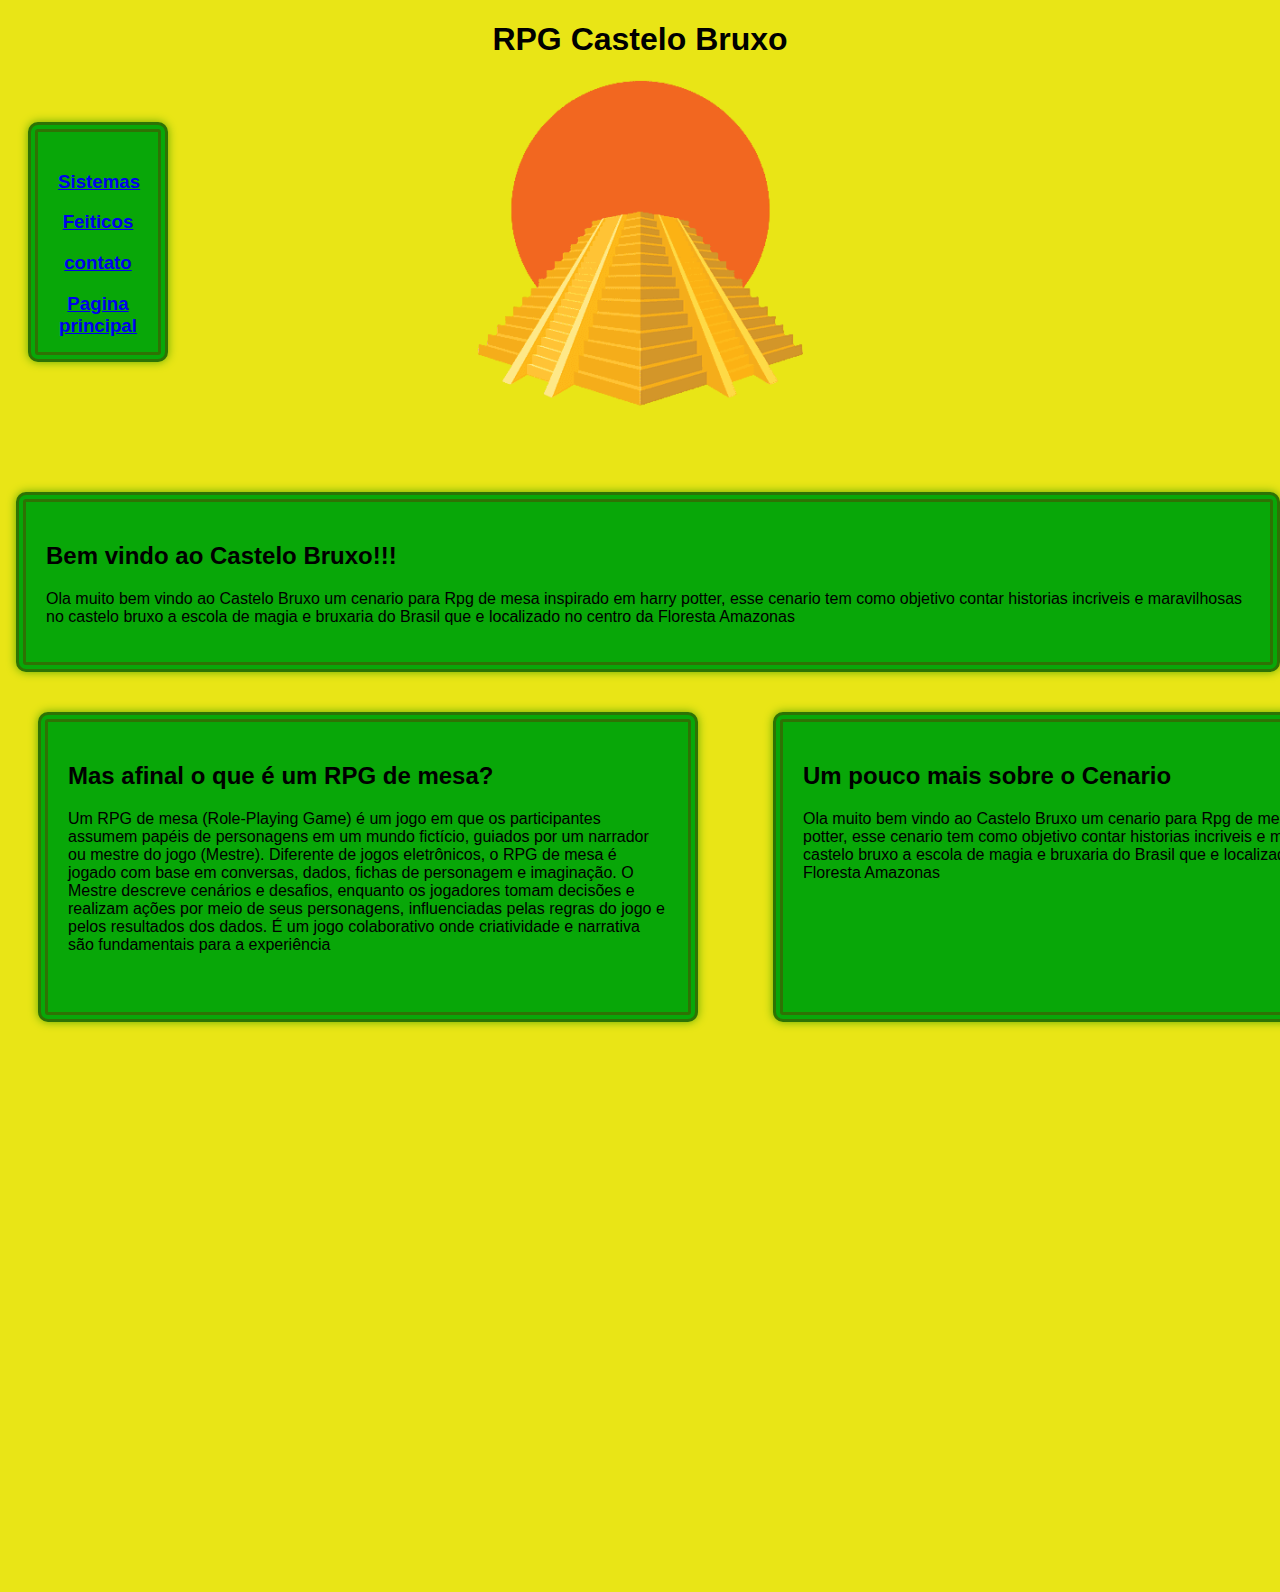
<file: index.html>
<!DOCTYPE html>
<html lang="pt-br">
<head>
    <meta charset="UTF-8">
    <meta name="viewport" content="width=device-width, initial-scale=1.0">
    <link rel="stylesheet" href="css/style.css">
    <title>CasteloBruxo</title>
</head>
<body>
    <header>
        <div class="imagem">
        <h1> RPG Castelo Bruxo </h1> 
        <img src="img/piramede.png" alt="falha no carregamento">
        <div class="menu">
            <a href="Sistema.html"><h3>Sistemas</h3></a>
            <a href="Feiticos.html"><h3>Feiticos</h3></a>
            <a href="contatos.html"><h3>contato</h3></a>
            <a href="index.html"><h3>Pagina principal</h3></a>
        </div>


        </div>
    </header>
    
    <div class="conteiner">
        <div class="rpg"> 
            <h2>Bem vindo ao Castelo Bruxo!!!</h2>
            <p>Ola muito bem vindo ao Castelo Bruxo um cenario para Rpg de mesa inspirado em harry potter, esse cenario tem como objetivo contar historias incriveis e maravilhosas no castelo bruxo a escola de magia e bruxaria do Brasil que e localizado no centro da Floresta Amazonas</p>
        </div>
    
        <div class="rpg2">
            <h2>Mas afinal o que é um RPG de mesa?</h2>
            <p>Um RPG de mesa (Role-Playing Game) é um jogo em que os participantes assumem papéis de personagens em um mundo fictício, guiados por um narrador ou mestre do jogo (Mestre). Diferente de jogos eletrônicos, o RPG de mesa é jogado com base em conversas, dados, fichas de personagem e imaginação. O Mestre descreve cenários e desafios, enquanto os jogadores tomam decisões e realizam ações por meio de seus personagens, influenciadas pelas regras do jogo e pelos resultados dos dados. É um jogo colaborativo onde criatividade e narrativa são fundamentais para a experiência
            </p>
        </div>
            <div class="rpg3">
                <h2>Um pouco mais sobre o Cenario</h2>
                <p>Ola muito bem vindo ao Castelo Bruxo um cenario para Rpg de mesa inspirado em harry potter, esse cenario tem como objetivo contar historias incriveis e maravilhosas no castelo bruxo a escola de magia e bruxaria do Brasil que e localizado no centro da Floresta Amazonas</p>
        </div>
    </div>
    
  
</body>
</html>
</file>
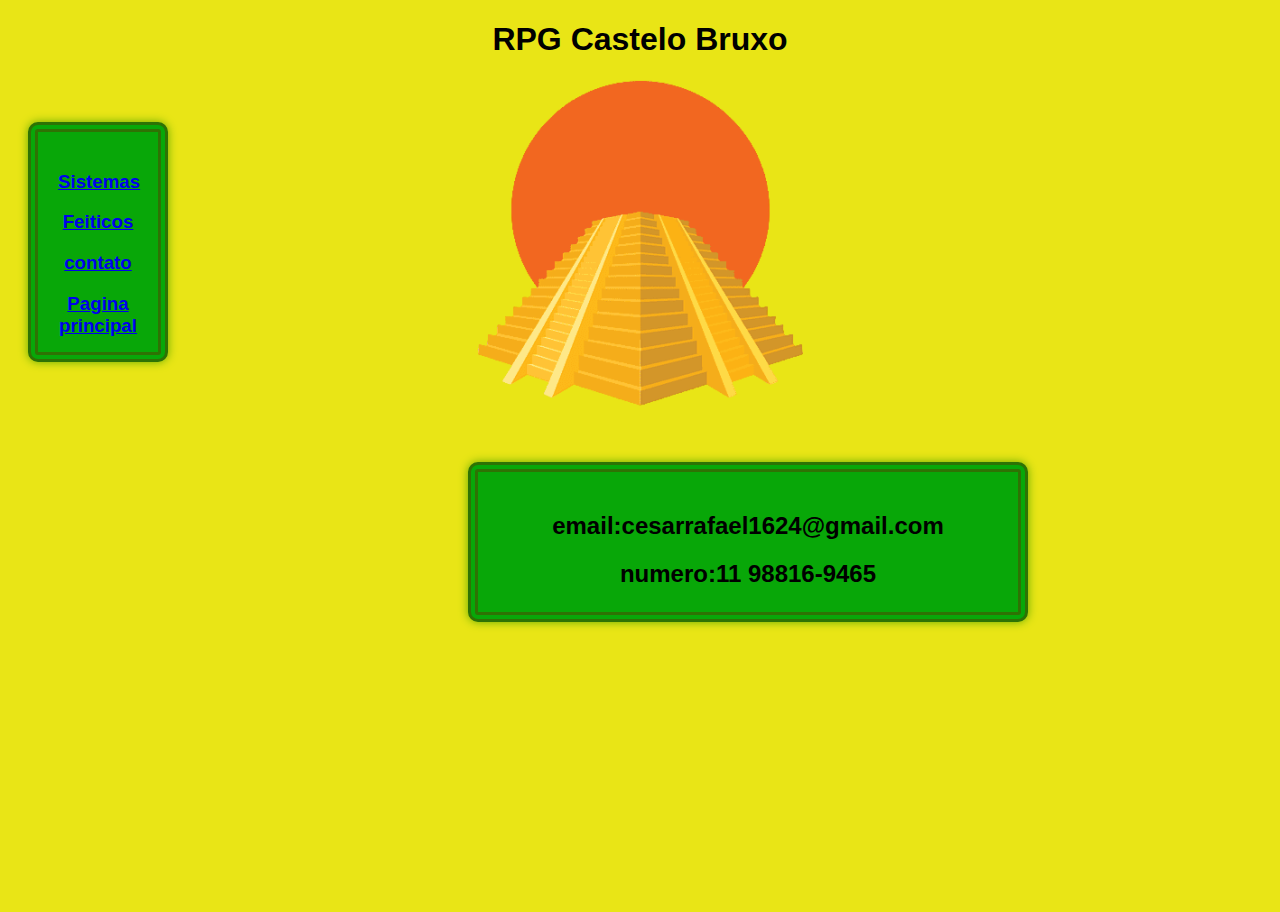
<file: contatos.html>
<!DOCTYPE html>
<html lang="pt-br">
<head>
    <meta charset="UTF-8">
    <meta name="viewport" content="width=device-width, initial-scale=1.0">
    <link rel="stylesheet" href="css/style.css">
    <title>contato</title>
</head>

<body>
    <header>
        <div class="imagem">
            <h1> RPG Castelo Bruxo </h1> 
            <img src="img/piramede.png" alt="falha no carregamento">
            <div class="menu">
                <a href="Sistema.html"><h3>Sistemas</h3></a>
                <a href="Feiticos.html"><h3>Feiticos</h3></a>
                <a href="contatos.html"><h3>contato</h3></a>
                <a href="index.html"><h3>Pagina principal</h3></a>
            </div>
    </header>
    
    <div class="contato">
        <h2>email:cesarrafael1624@gmail.com</h2>
        <h2>numero:11 98816-9465</h2>
    </div>
</body>
</html>
</file>
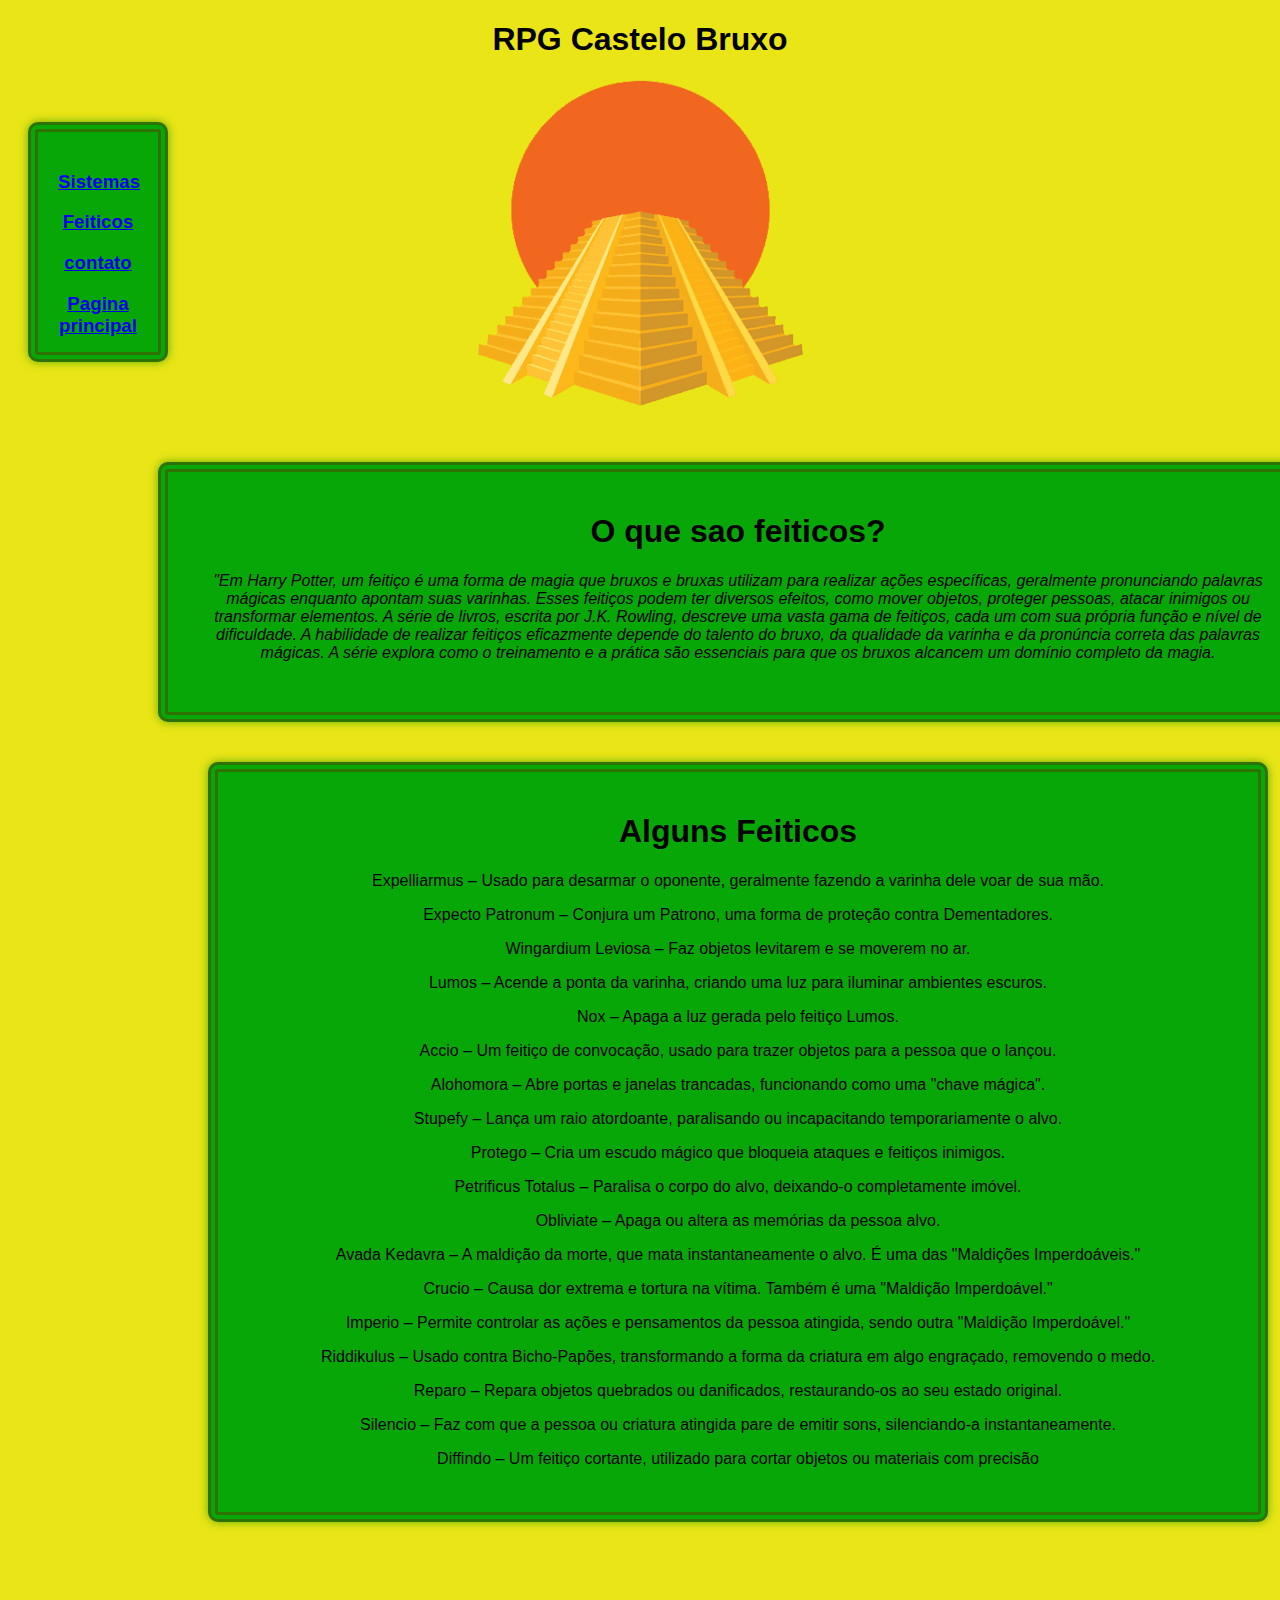
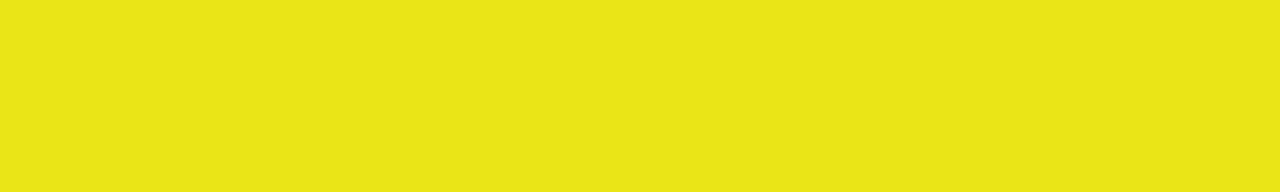
<file: Feiticos.html>
<!DOCTYPE html>
<html lang="pt-br">
<head>
    <meta charset="UTF-8">
    <meta name="viewport" content="width=device-width, initial-scale=1.0">
    <link rel="stylesheet" href="css/style.css">
    <title>Feiticos</title>
</head>
<style>
    p {
        text-align: center;
    }
</style>
<body>
    <header>
        <div class="imagem">
            <h1> RPG Castelo Bruxo </h1> 
            <img src="img/piramede.png" alt="falha no carregamento">
            <div class="menu">
                <a href="Sistema.html"><h3>Sistemas</h3></a>
                <a href="Feiticos.html"><h3>Feiticos</h3></a>
                <a href="contatos.html"><h3>contato</h3></a>
                <a href="index.html"><h3>Pagina principal</h3></a>
            </div>
    </header>

    <div class="oque">
        <h1>O que sao feiticos?</h1>
        <p style="font-style: italic;">"Em Harry Potter, um feitiço é uma forma de magia que bruxos e bruxas utilizam para realizar ações específicas, geralmente pronunciando palavras mágicas enquanto apontam suas varinhas. Esses feitiços podem ter diversos efeitos, como mover objetos, proteger pessoas, atacar inimigos ou transformar elementos. A série de livros, escrita por J.K. Rowling, descreve uma vasta gama de feitiços, cada um com sua própria função e nível de dificuldade.
            A habilidade de realizar feitiços eficazmente depende do talento do bruxo, da qualidade da varinha e da pronúncia correta das palavras mágicas. A série explora como o treinamento e a prática são essenciais para que os bruxos alcancem um domínio completo da magia.</p>
    </div>

    <div class="feiticos">
        <h1>Alguns Feiticos</h1>
        <p>Expelliarmus – Usado para desarmar o oponente, geralmente fazendo a varinha dele voar de sua mão.
        </p>
        <p>Expecto Patronum – Conjura um Patrono, uma forma de proteção contra Dementadores.</p>
        <p>Wingardium Leviosa – Faz objetos levitarem e se moverem no ar.</p>
        <p>Lumos – Acende a ponta da varinha, criando uma luz para iluminar ambientes escuros.</p>
        <p>Nox – Apaga a luz gerada pelo feitiço Lumos.</p>
        <p>Accio – Um feitiço de convocação, usado para trazer objetos para a pessoa que o lançou.</p>
        <p>Alohomora – Abre portas e janelas trancadas, funcionando como uma "chave mágica".</p>
        <p>Stupefy – Lança um raio atordoante, paralisando ou incapacitando temporariamente o alvo.</p>
        <p>Protego – Cria um escudo mágico que bloqueia ataques e feitiços inimigos.</p>
        <p>Petrificus Totalus – Paralisa o corpo do alvo, deixando-o completamente imóvel.

        </p>
        <p>Obliviate – Apaga ou altera as memórias da pessoa alvo.</p>
        <p>Avada Kedavra – A maldição da morte, que mata instantaneamente o alvo. É uma das "Maldições Imperdoáveis."</p>
        <p>Crucio – Causa dor extrema e tortura na vítima. Também é uma "Maldição Imperdoável."</p>
        <p>Imperio – Permite controlar as ações e pensamentos da pessoa atingida, sendo outra "Maldição Imperdoável."

        </p>
        <p>Riddikulus – Usado contra Bicho-Papões, transformando a forma da criatura em algo engraçado, removendo o medo.</p>
        <p>Reparo – Repara objetos quebrados ou danificados, restaurando-os ao seu estado original.</p>
        <p>Silencio – Faz com que a pessoa ou criatura atingida pare de emitir sons, silenciando-a instantaneamente.</p>
        <p>Diffindo – Um feitiço cortante, utilizado para cortar objetos ou materiais com precisão</p>
    </div>
     
</body>
</html>
</file>
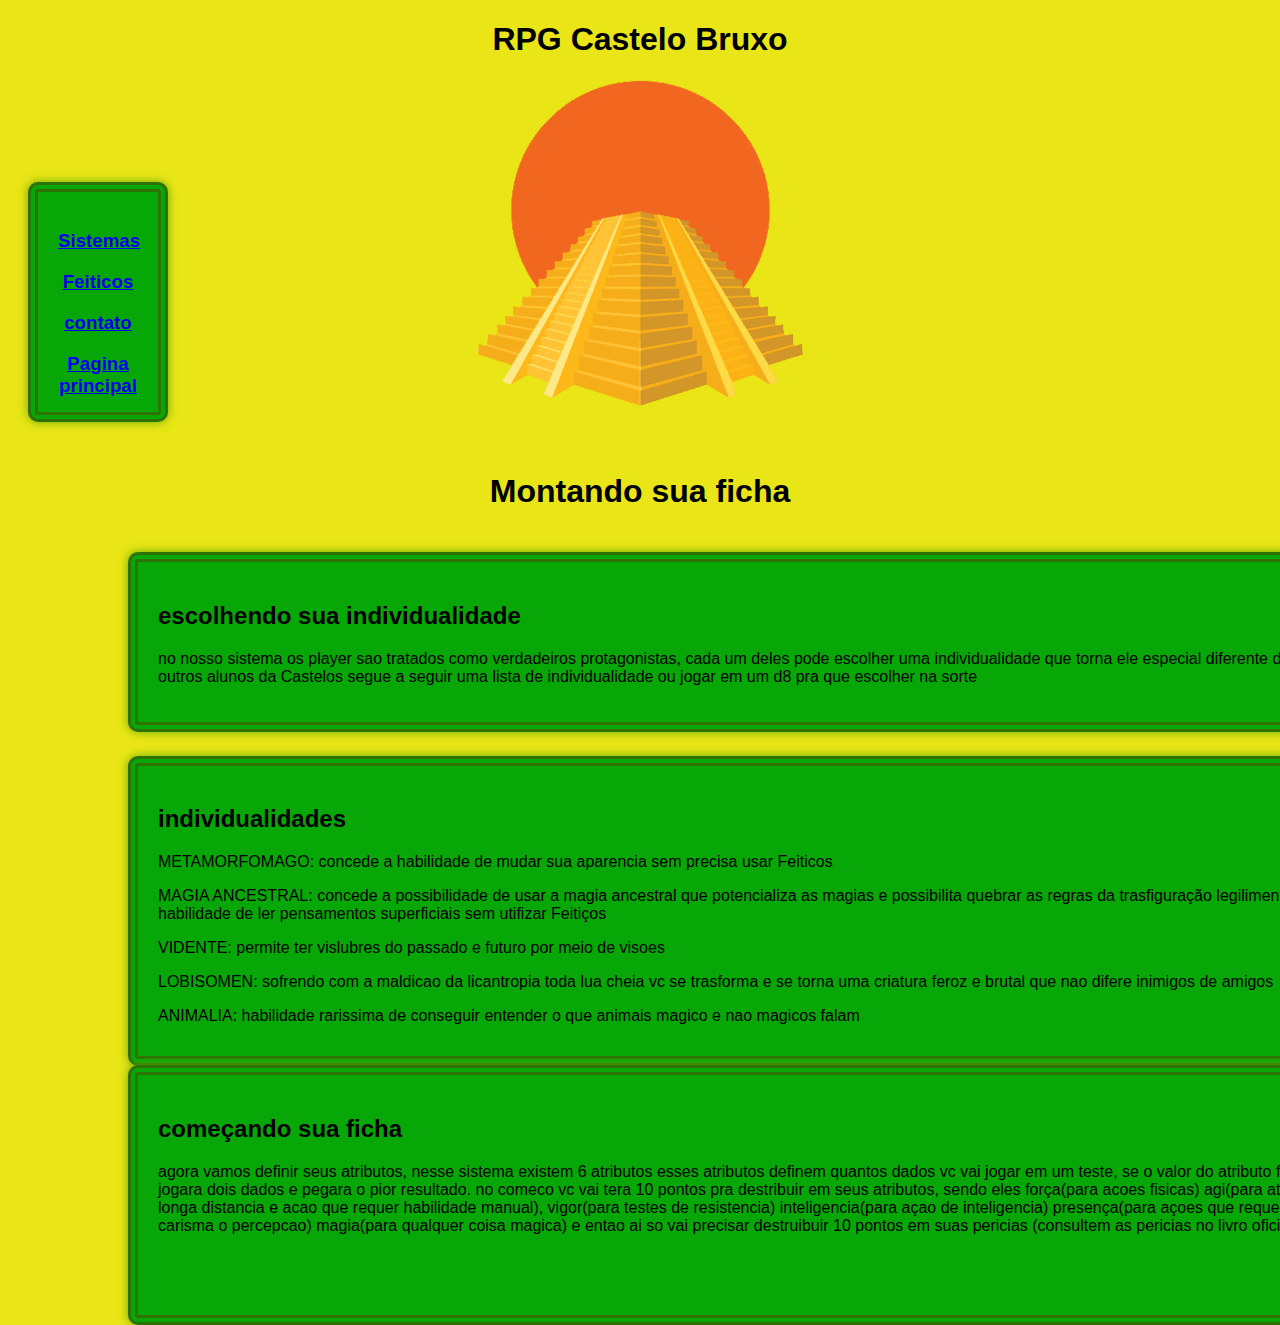
<file: Sistema.html>
<!DOCTYPE html>
<html lang="pt-br">
<head>
    <meta charset="UTF-8">
    <meta name="viewport" content="width=device-width, initial-scale=1.0">
    <link rel="stylesheet" href="css/style.css">
    <title>Sistema</title>
</head>


<body>

<header><h1> RPG Castelo Bruxo </h1> 
    <img src="img/piramede.png" alt="falha no carregamento">
    <h1>Montando sua ficha</h1>
    <div class="menu">
        <a href="Sistema.html"><h3>Sistemas</h3></a>
        <a href="Feiticos.html"><h3>Feiticos</h3></a>
        <a href="contatos.html"><h3>contato</h3></a>
        <a href="index.html"><h3>Pagina principal</h3></a>
    </header>


    <div class="conteiner">
        <div class="ficha">
    
        <h2>escolhendo sua individualidade</h2>
        <p>no nosso sistema os player sao tratados como verdadeiros protagonistas, cada um deles pode escolher uma individualidade que torna ele especial diferente de outros alunos da Castelos segue a seguir uma lista de individualidade ou jogar em um d8 pra que escolher na sorte</p>
        <div class="individualidade">
            <h2>individualidades</h2>
            <p>METAMORFOMAGO: concede a habilidade de mudar sua aparencia sem precisa usar Feiticos
              <p>MAGIA ANCESTRAL: concede a possibilidade de usar a magia ancestral que potencializa as magias e possibilita quebrar as regras da trasfiguração
                legilimentes: a habilidade de ler pensamentos superficiais sem utifizar Feitiços</p>  
                <P>VIDENTE: permite ter vislubres do passado e futuro por meio de visoes</P>
                <P>LOBISOMEN: sofrendo com a maldicao da licantropia toda lua cheia vc se trasforma e se torna uma criatura feroz e brutal que nao difere inimigos de amigos</P>
                <P> ANIMALIA: habilidade rarissima de conseguir entender o que animais magico e nao magicos falam</P>

            </p>

            <div class="comecando">
                <h2>começando sua ficha</h2>
                <p>agora vamos definir seus atributos, nesse sistema existem 6 atributos esses atributos definem quantos dados vc vai jogar em um teste, se o valor do atributo for 0 vc jogara dois dados e pegara o pior resultado.
                    no comeco vc vai tera 10 pontos pra destribuir em seus atributos, sendo eles força(para acoes fisicas) agi(para ataques a longa distancia e acao que requer habilidade manual), vigor(para testes de resistencia) inteligencia(para açao de inteligencia) presença(para açoes que requerem carisma o percepcao) magia(para qualquer coisa magica)   e entao ai so vai precisar destruibuir 10 pontos em suas pericias (consultem as pericias no livro oficial) </p>
                
            </div>
            

        </div>

        /</div>
   
    </div>

</body>

</html>
</file>
<file: css/style.css>
header{
    text-align: center;
}

h1{
  text-align: center;
}

body{
    font-family: 'Lucida Sans', 'Lucida Sans Regular', 'Lucida Grande', 'Lucida Sans Unicode', Geneva, Verdana, sans-serif;
    margin: 10;
    padding: 15;
    background-color: rgba(232, 228, 9, 0.949); 
    
}



.container{
    display: flex;
    flex-wrap: wrap;
    justify-content: center;
    margin-top: 20px;


}
.rpg{
    top: -240px; /* Move a div  para baixo da posição original */
  left: 8px; /* Move a div  para a direita da posição original */
    margin: 0px;
    background-color:rgb(8, 167, 8);
    border: 10px double rgb(46, 114, 4);
    border-radius: 10px; /*pra arrendondar a borda */
    padding: 20px; /*Espaço interno */
    box-shadow: 0px 0px 10px rgb(98, 171, 3);
    position: relative;
}

.rpg2{
    width: 600px;  /* Define a largura */
  height: 250px; /* Define a altura  */
    top: -220px; /* Move a div para baixo da posição original */
  left: 10px; /* Move a div  para a direita da posição original */
    margin: 20px;
    background-color: rgb(8, 167, 8);
    border: 10px double rgb(46, 114, 4);
    border-radius: 10px; /*pra arrendondar a borda */
    padding: 20px; /*Espaço interno */
    box-shadow: 0px 0px 10px rgb(98, 171, 3);
    position: relative;
}

.rpg3{
    width: 633px;  /* Define a largura para */
  height: 250px; /* Define a altura para  */
    top: -550px; /* Move a div  para baixo da posição original */
  left: 745px; /* Move a div para a direita da posição original */
    margin: 20px;
    background-color:rgb(8, 167, 8);
    border: 10px double rgb(46, 114, 4);
    border-radius: 10px; /*pra arrendondar a borda */
    padding: 20px; /*Espaço interno */
    box-shadow: 0px 0px 10px rgb(98, 171, 3);
    position: relative;
}


.menu{
width: 80px; 
  height: 180px;
    top: -350px;
  left: px; 
    margin: 20px;
    background-color: rgb(8, 167, 8);
    border: 10px double rgb(46, 114, 4);
    border-radius: 10px; 
    padding: 20px; 
    box-shadow: 0px 0px 10px rgb(98, 171, 3);
    position: relative;
}

.ficha{
  width: 1180px;  /* Define a largura para */
height: 120px; /* Define a altura para  */
  top: -240px; /* Move a div  para baixo da posição original */
left: 100px; /* Move a div para a direita da posição original */
  margin: 20px;
  background-color:rgb(8, 167, 8);
  border: 10px double rgb(46, 114, 4);
  border-radius: 10px; /*pra arrendondar a borda */
  padding: 20px; /*Espaço interno */
  box-shadow: 0px 0px 10px rgb(98, 171, 3);
  position: relative;
}

.individualidade{
  width: 1180px;  /* Define a largura para */
height: 250px; /* Define a altura para  */
  top: 50px; /* Move a div  para baixo da posição original */
left: -50px; /* Move a div para a direita da posição original */
  margin: 20px;
  background-color:rgb(8, 167, 8);
  border: 10px double rgb(46, 114, 4);
  border-radius: 10px; /*pra arrendondar a borda */
  padding: 20px; /*Espaço interno */
  box-shadow: 0px 0px 10px rgb(98, 171, 3);
  position: relative;
}

.comecando{
  width: 1180px;  /* Define a largura para */
height: 200px; /* Define a altura para  */
  top: 20px; /* Move a div  para baixo da posição original */
left: -50px; /* Move a div para a direita da posição original */
  margin: 20px;
  background-color:rgb(8, 167, 8);
  border: 10px double rgb(46, 114, 4);
  border-radius: 10px; /*pra arrendondar a borda */
  padding: 20px; /*Espaço interno */
  box-shadow: 0px 0px 10px rgb(98, 171, 3);
  position: relative;
}

.oque{
  width: 1100px;  /* Define a largura para */
height: 200px; /* Define a altura para  */
  top: -270px; /* Move a div  para baixo da posição original */
left: 130px; /* Move a div para a direita da posição original */
  margin: 20px;
  background-color:rgb(8, 167, 8);
  border: 10px double rgb(46, 114, 4);
  border-radius: 10px; /*pra arrendondar a borda */
  padding: 20px; /*Espaço interno */
  box-shadow: 0px 0px 10px rgb(98, 171, 3);
  position: relative;
}

.feiticos{
  width: 1000px;  /* Define a largura para */
height: 700px; /* Define a altura para  */
  top: -250px; /* Move a div  para baixo da posição original */
left: 180px; /* Move a div para a direita da posição original */
  margin: 20px;
  background-color:rgb(8, 167, 8);
  border: 10px double rgb(46, 114, 4);
  border-radius: 10px; /*pra arrendondar a borda */
  padding: 20px; /*Espaço interno */
  box-shadow: 0px 0px 10px rgb(98, 171, 3);
  position: relative;
}

.contato{
  width: 500px;  /* Define a largura para */
height: 100px; /* Define a altura para  */
  top: -270px; /* Move a div  para baixo da posição original */
left: 440px; /* Move a div para a direita da posição original */
  margin: 20px;
  background-color:rgb(8, 167, 8);
  border: 10px double rgb(46, 114, 4);
  border-radius: 10px; /*pra arrendondar a borda */
  padding: 20px; /*Espaço interno */
  box-shadow: 0px 0px 10px rgb(98, 171, 3);
  position: relative;
  text-align: center;
}
</file>
